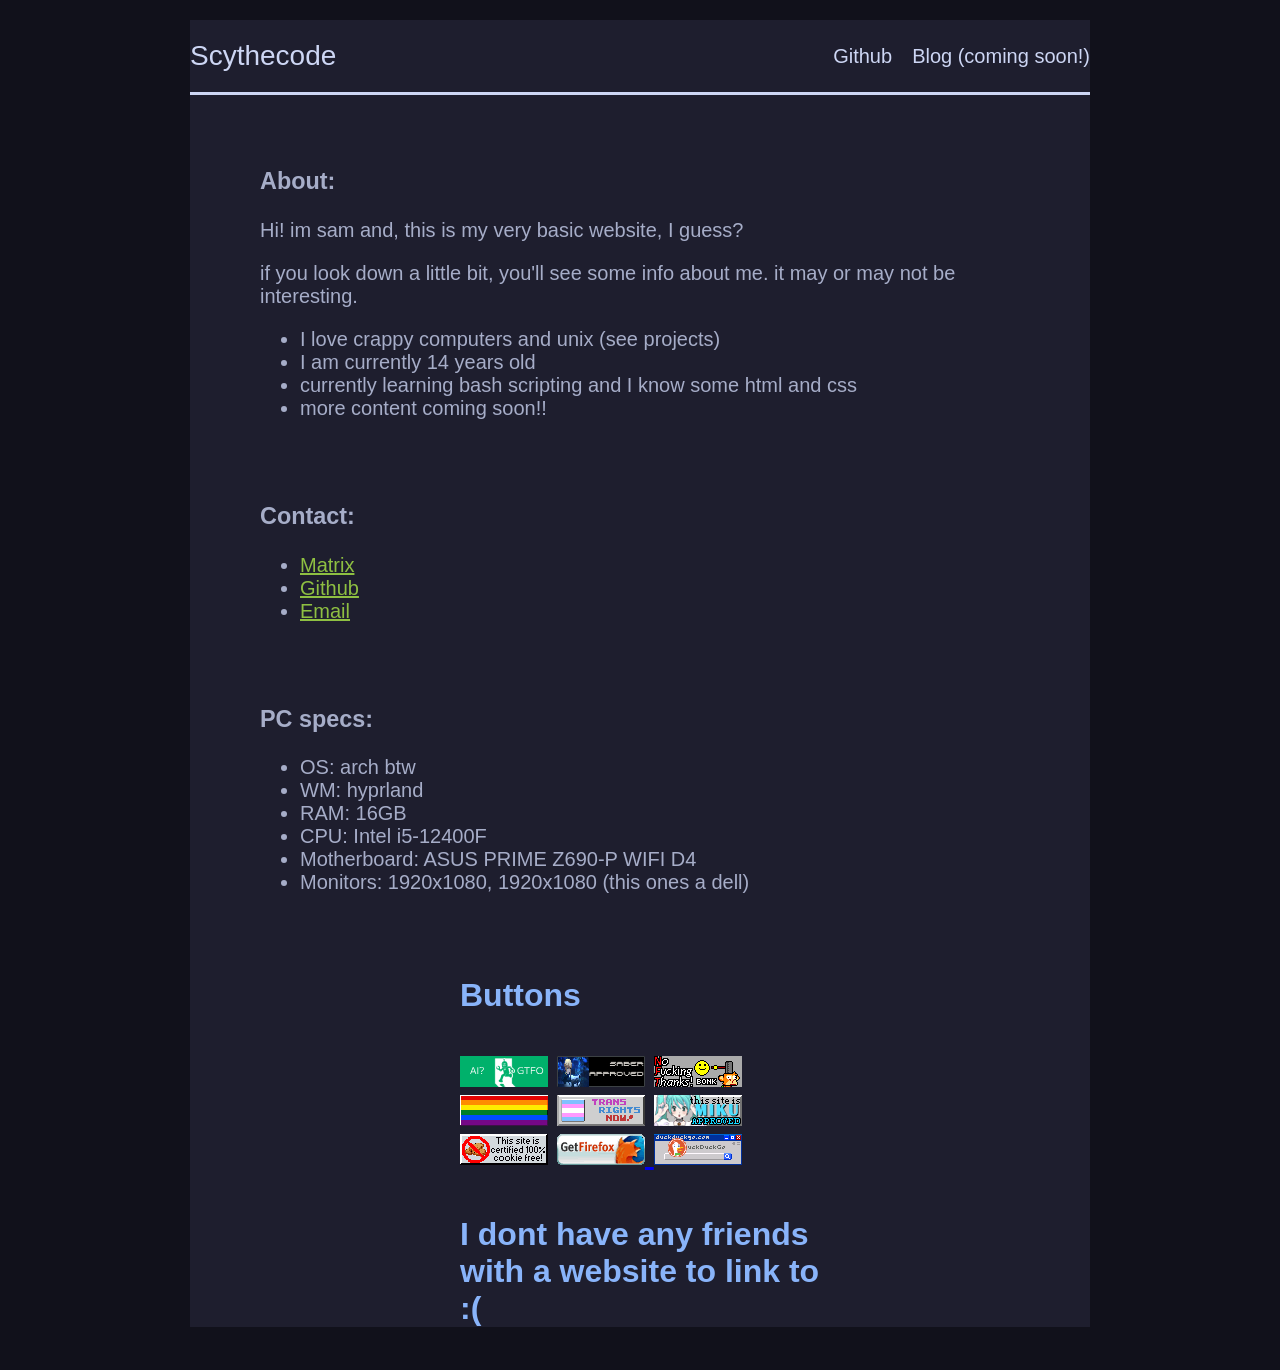
<file: index.html>
<!doctype html>
<html lang="en">
    <head>
        <meta charset="UTF-8" />
        <meta name="viewport" content="width=device-width, initial-scale=1.0" />
        <meta http-equiv="X-UA-Compatible" content="ie=edge" />
        <link rel="stylesheet" href="style.css">
        <title>lynx scythecode.github.io</title>
    </head>
    <body>
        <div class="header">
            <div id="webname">Scythecode</div>
            <div class="links">
                <a href="https://github.com/scythecode">Github</a>
                <a href="">Blog (coming soon!)</a>
            </div>
        </div>
        
        <div>
            <div class="content">
                <h3 id="content-headers">About:</h3>
                <p>Hi! im sam and, this is my very basic website, I guess?</p>
                <p>if you look down a little bit, you'll see some info about me. it may or may not be interesting.</p>
                <ul>
                    <li>I love crappy computers and unix (see projects)</li>
                    <li>I am currently 14 years old</li>
                    <li>currently learning bash scripting and I know some html and css</li>
                    <li>more content coming soon!!</li>
                </ul>
        </div>

        <div>
            <div class="contact">
                <h3 id="content-headers">Contact:</h3>
                <ul>
                    <!-- this somehow fixis all the text being a single line --> 
                   <li> <a href="https://matrix.to/#/#scytheware:matrix.org" style="color: #8ebf42">Matrix</a> <li>
                    <a href="https://github.com/scythecode" style="color: #8ebf42">Github</a>
                    <li><a href="mailto:sammie.dev@proton.me" style="color: #8ebf42">Email</a></li>
                </ul>
        </div>

        <div>
            <div class="PC">
                <h3 id="content-headers">PC specs:</h3>
                <ul>
                    <li>OS: arch btw</li>
                    <li>WM: hyprland</li>
                    <li>RAM: 16GB</li>
                    <li>CPU: Intel i5-12400F</li>
                    <li>Motherboard: ASUS PRIME Z690-P WIFI D4</li>
                    <li>Monitors: 1920x1080, 1920x1080 (this ones a dell)</li>
                </ul>
            </div>
        <div> 
            <div class="buttons">
                <h4>Buttons</h4>
                <a>
                    <img id="button" src="assets/images/ai_gtfo.png" alt="no ai!">
                </a>
                <a>
                    <img id="button" src="assets/images/saber.png" alt="saber approved">
                </a>
                <a>
                    <img id="button" src="assets/images/nft.gif" alt="no nfts!">
                </a>
                <a>
                    <img id="button" src="assets/images/LGBTQ.gif" alt=":3">
                </a>
                <a>
                    <img id="button" src="assets/images/transnow2.gif" alt=":3">
                </a>
                <a>
                    <img id="button" src="assets/images/general_hatsunemiku001.gif" alt="miku :3">
                </a>
                <a>
                    <img id="button" src="assets/images/nocookie.gif" alt="no cookies here granny">
                </a>
                <a href="https://mozilla.org/firefox" alt="foxy!!">
                    <img id="button" src="assets/images/firefox.gif">
                </a>
                <a href="https://duckduckgo.com" alt="google? gtfo">
                    <img id="button" src="assets/images/ddg.gif">
                </a>
            </div>                          
         </div>

         <div>
            <div class="friends">
                <h4>I dont have any friends with a website to link to :(</h4>
         </div>
        
        </body>
</file>
<file: style.css>
/* Default to dark mode (I live and work in the dark so thats why) */

:root {
    --base: #1e1e2e;
	--text: #cdd6f4;
	--crust: #11111b;
	--surface0: #313244;
	--subtext0: #a6adc8;
	--subtext1: #bac2de;
	--green: #98fb98;
    --blue: #89b4fa; 
    --red: #ef3030;
}

/* why are you looking at my css? */

@media (prefers-color-scheme: light) {
    :root {
        --base: #1e1e2e;
	    --text: #cdd6f4;
	    --crust: #11111b;
	    --surface0: #313244;
	    --subtext0: #a6adc8;
	    --subtext1: #bac2de;
	    --green: #98fb98;
        --blue: #89b4fa; 
        --red: #af3e3e;
        --border: #808080;
    }
}

:root {
    background-color: var(--crust);
    font-family: Impact, 'Arial Narrow Bold', sans-serif;
    font-size: 20px;
    scrollbar-width: none;
}

body {
    background-color: var(--base);
    height: 100%;
    margin: 20px;
    margin-left: auto;
    margin-right: auto;
    width: min(900px, 80%);
}   

.header {
    display: flex;  
    justify-content: space-between;
    align-items: center;
    padding: 20px 0;  
    margin-bottom: 30px;  
    text-align: center;
    border-bottom: 3px solid var(--text);
}

#webname {
    color: var(--text);
    text-decoration: none;
    margin: 0;  
    font-size: 28px;
}

.links {
    display: flex;
    gap: 20px;  
    margin: 0;  
}

.links a {  
    text-decoration: none;
    color: var(--text);
}

.content {
    margin-left: 50px;
    margin-right: 50px;
    color: var(--subtext0);
    padding: 20px;
}

.contact {
    margin-left: 50px;
    margin-right: 50px;
    color: var(--subtext0);
    padding: 20px;
}

.PC {
    margin-left: 50px;
    margin-right: 50px;
    color: var(--subtext0);
    padding: 20px;
}

.buttons {
    margin-left: 30%;
    margin-right: 30%;
    text-decoration: none;
    font-size: 32px;
    color: var(--blue);
}

.friends {
    margin-left: 30%;
    margin-right: 30%;
    text-decoration: none;
    font-size: 32px;
    color: var(--blue);
}
</file>
